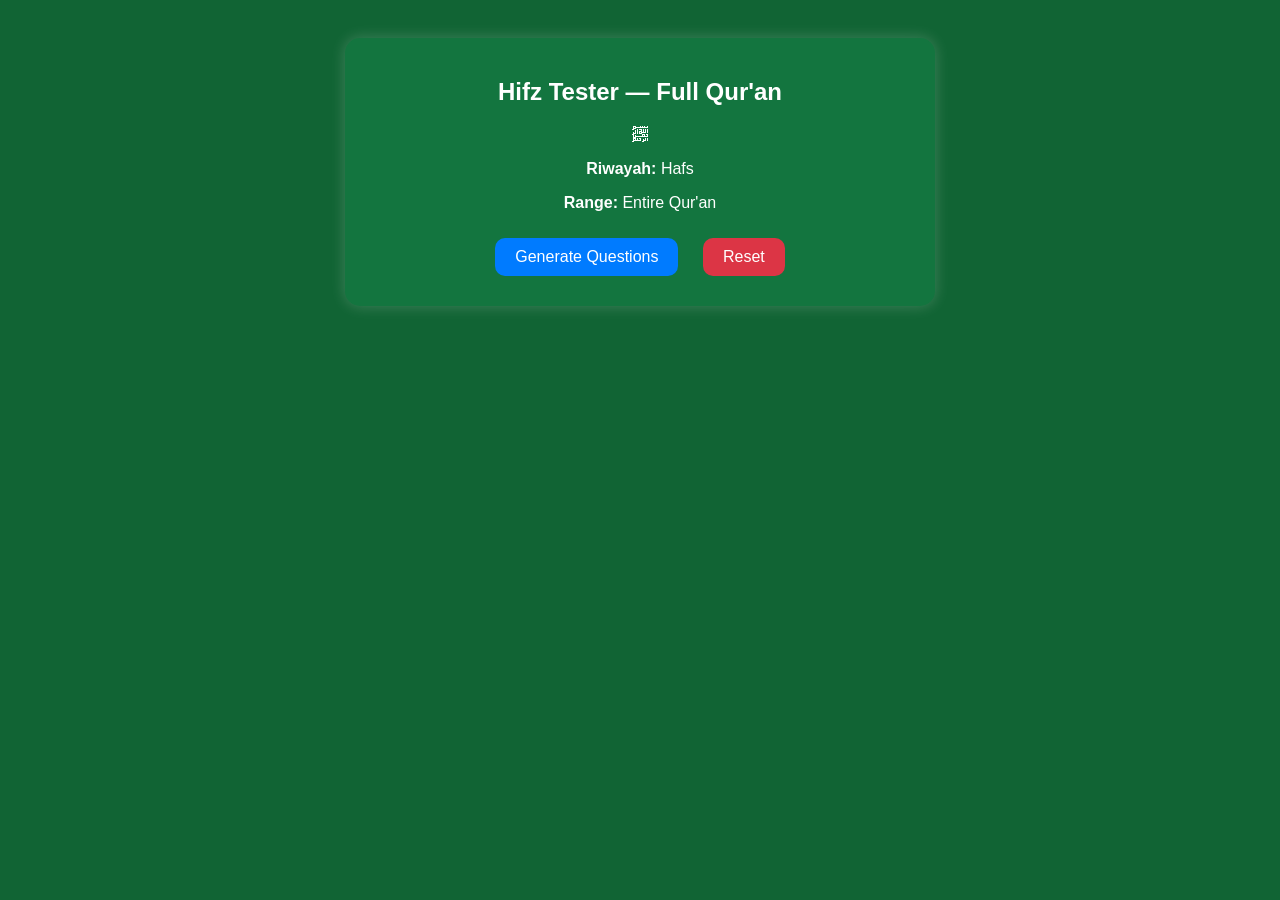
<file: Index.html>
<!DOCTYPE html>
<html lang="en">
<head>
  <meta charset="UTF-8">
  <meta name="viewport" content="width=device-width, initial-scale=1.0">
  <title>Quran Question Generator</title>
  <link rel="stylesheet" href="Generator.css">
</head>
<body>
  <div class="container">
    <h2>Hifz Tester — Full Qur'an</h2>
    <p>﷽</p>
    <p><b>Riwayah:</b> Hafs</p>
    <p><b>Range:</b> Entire Qur'an</p>

    <button onclick="generateQuestions()">Generate Questions</button>
    <button class="reset-btn" onclick="resetQuestions()">Reset</button>

    <div id="questions"></div>
  </div>

  <script>
    function randomPage(min, max) {
      return Math.floor(Math.random() * (max - min + 1)) + min;
    }

    function generateQuestions() {
      document.getElementById("questions").innerHTML = "";

      const ranges = [
        { paraRange: "1–10", min: 1, max: 200 },
        { paraRange: "11–20", min: 201, max: 400 },
        { paraRange: "21–30", min: 401, max: 604 }
      ];

      const outputDiv = document.getElementById("questions");

      ranges.forEach((range, i) => {
        const page = randomPage(range.min, range.max);
        const div = document.createElement("div");
        div.className = "question-box";
        const mushafLink = `https://quran.com/page/${page}`;
        div.innerHTML = `
          <h3>Question ${i + 1}</h3>
          <p>Recite </p>
          <a href="${mushafLink}" target="_blank" class="view-btn">View Mushaf Page</a>
        `;
        outputDiv.appendChild(div);
      });
    }

    function resetQuestions() {
      document.getElementById("questions").innerHTML = "";
    }
  </script>
</body>
</html>
</file>
<file: Generator.css>
body {
  font-family: Arial, sans-serif;
  background: #116434;
  color: white;
  text-align: center;
  padding: 30px;
}

.container {
  background: #13753f;
  border-radius: 15px;
  padding: 20px;
  max-width: 550px;
  margin: auto;
  box-shadow: 0 0 15px rgba(255, 255, 255, 0.2);
}

button {
  background: #007bff;
  border: none;
  padding: 10px 20px;
  color: white;
  border-radius: 10px;
  cursor: pointer;
  margin: 10px;
  font-size: 16px;
}

button:hover {
  background: #00b35a;
}

.reset-btn {
  background: #dc3545;
}

.question-box {
  background: #0f2e52;
  border-radius: 10px;
  padding: 15px;
  margin-top: 15px;
}

a.view-btn {
  display: inline-block;
  margin-top: 8px;
  background: #28a745;
  color: white;
  padding: 6px 14px;
  border-radius: 6px;
  text-decoration: none;
}

a.view-btn:hover {
  background: #1e7e34;
}
</file>
